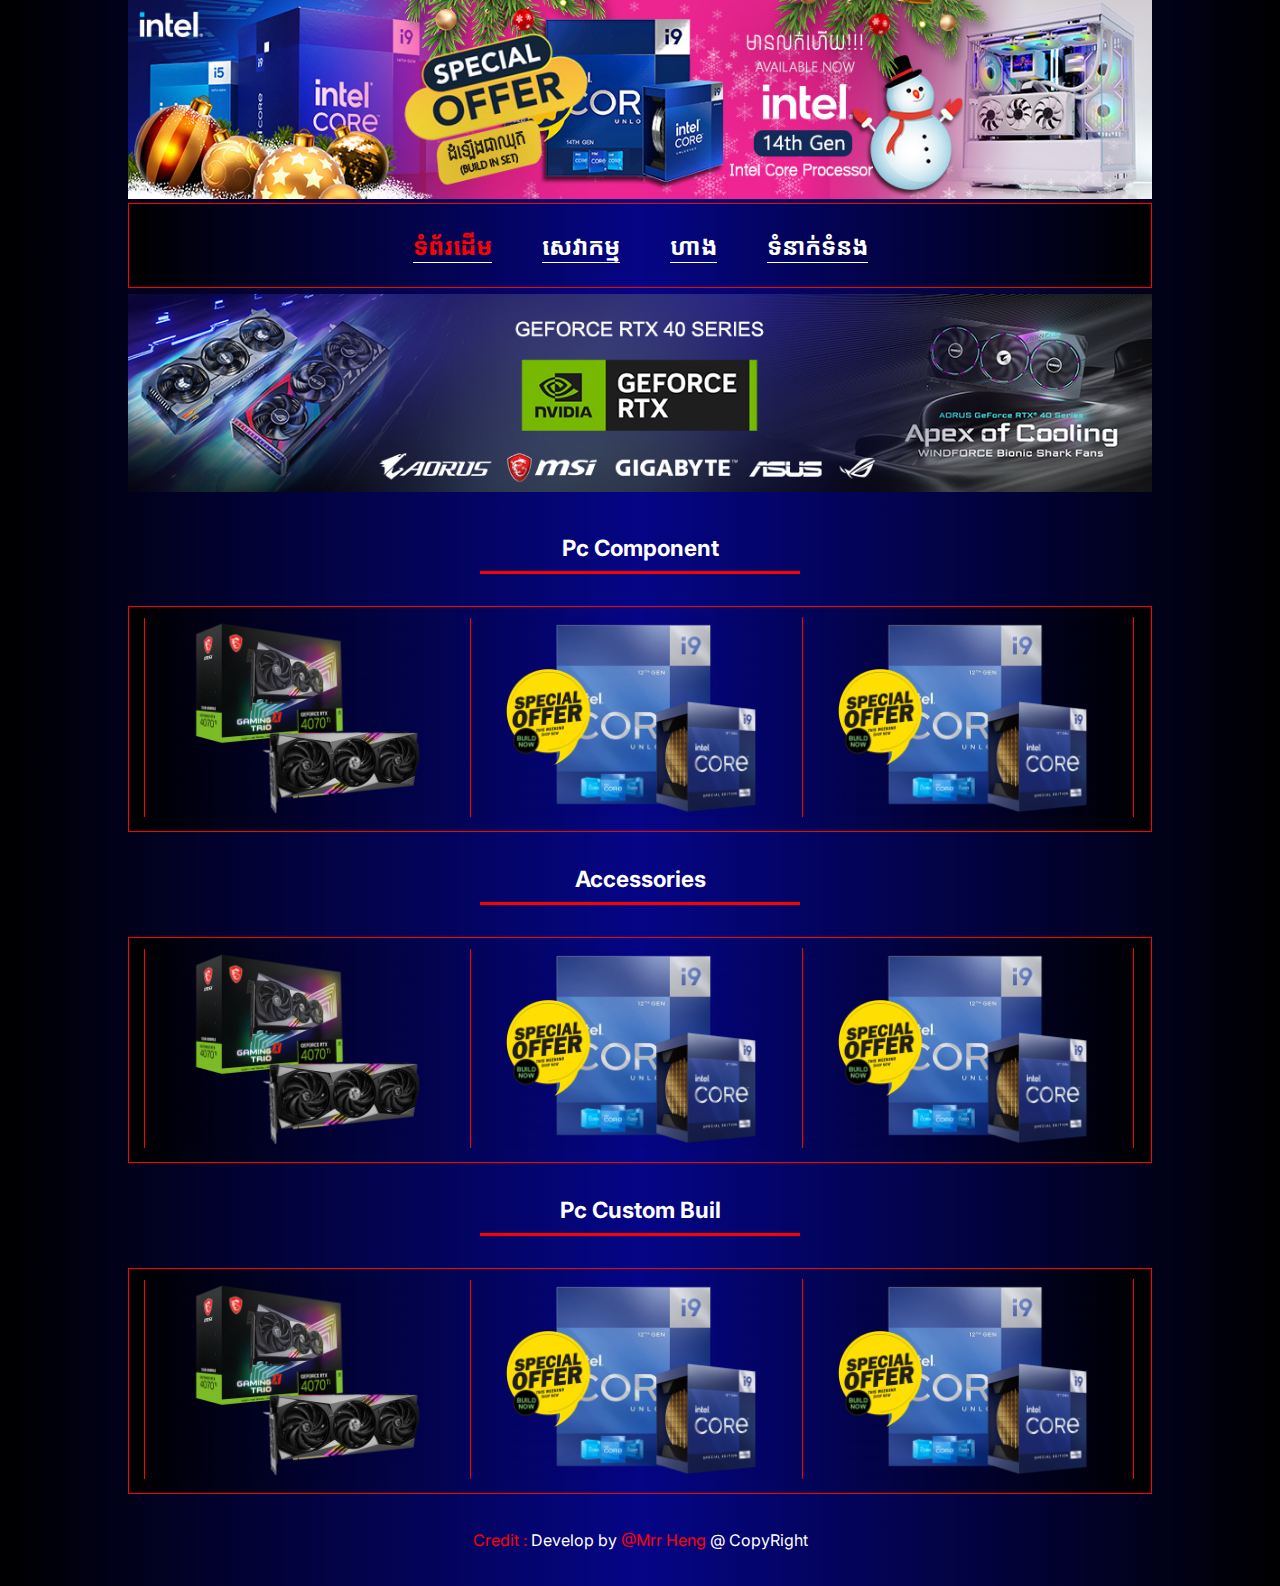
<file: index.html>
<!DOCTYPE html>
<html lang="en">
<head>
    <meta charset="UTF-8">
    <meta name="viewport" content="width=device-width, initial-scale=1.0">
    <link rel="stylesheet" href="https://cdnjs.cloudflare.com/ajax/libs/font-awesome/6.4.2/css/all.min.css" integrity="sha512-z3gLpd7yknf1YoNbCzqRKc4qyor8gaKU1qmn+CShxbuBusANI9QpRohGBreCFkKxLhei6S9CQXFEbbKuqLg0DA==" crossorigin="anonymous" referrerpolicy="no-referrer" />
    <link href="https://fonts.googleapis.com/css2?family=Inter:wght@400;500;600;700;900&amp;display=swap" rel="stylesheet">
    <link rel="preconnect" href="https://fonts.googleapis.com">
    <link rel="preconnect" href="https://fonts.gstatic.com" crossorigin>
    <link href="https://fonts.googleapis.com/css2?family=Noto+Sans+Khmer&display=swap" rel="stylesheet">
    <link rel="stylesheet" href="style.css">
    <title>Home Pages</title>
</head>
<body>
    <!--Banner-->
    <div class="flex-banner">
        <img src="img/service-pages.jpg" alt="">
    </div>
    <!--Menu-->
    <div class="flex-navbar">
      <div class="flex-menu">
          <li><a href="index.html"><b><font color="red">ទំព័រដើម</font></b></a></li>
          <li><a href="service.html"><b>សេវាកម្ម</b></a></li>
          <li><a href="about.html"><b>ហាង</b></a></li>
          <li><a href="contact.html"><b>ទំនាក់ទំនង</b></a></li>
      </div>
    </div>
    <div class="flex-container">
      <div class="flex-banner-scroll">
        <img src="img/GPU-RTX-4000-SERIES-2023-V1.jpg" alt="">
        <img src="img/service-pages.jpg" alt="">
        <img src="img/service-pages.jpg" alt="">
        <img src="img/about-pages.png" alt="">
      </div>
    </div>
    <!--Pc Component-->
    <div class="flex-catagory">
        <div class="flex-line">
            <center><h3>Pc Component</h3></center>
        </div>
    </div>
    <div class="flex-container">
        <div class="flex-scroll">
                <img src="img/vga/4070TI GAMING X TRIO (2)-272x204.png" id="first-scroll">
                <img src="img/cpu/CPU INTEL 12TH GEN CAC NEW 2023-272x204.png" alt="Forest">
                <img src="img/cpu/CPU INTEL 12TH GEN CAC NEW 2023-272x204.png" alt="Northern Lights">
                <img src="img/psu/psu-01.png" alt="Mountains">
                <img src="img/psu/psu-02.png" alt="Mountains">
                <img src="img/psu/psu-03.png" alt="Mountains">
                <img src="img/psu/psu-04.png" alt="Mountains">
                <img src="img/psu/psu-05.png" alt="Mountains">
                <img src="img/psu/psu-06.png" alt="Mountains">
                <img src="img/psu/psu-07.png" alt="Mountains">
                <img src="img/psu/psu-01.png" alt="Mountains">
                <img src="img/mb/mb-01.png" alt="">
                <img src="img/mb/mb-02.png" alt="">
                <img src="img/mb/mb-03.png" alt="">
                <img src="img/mb/mb-04.png" alt="">
        </div>
    </div>
    <!--Pc Accessories-->
    <div class="flex-catagory">
      <div class="flex-line">
          <center><h3>Accessories</h3></center>
      </div>
  </div>
  <div class="flex-container">
      <div class="flex-scroll">
              <img src="img/vga/4070TI GAMING X TRIO (2)-272x204.png" id="first-scroll">
              <img src="img/cpu/CPU INTEL 12TH GEN CAC NEW 2023-272x204.png">
              <img src="img/cpu/CPU INTEL 12TH GEN CAC NEW 2023-272x204.png">
              <img src="img/psu/psu-01.png">
              <img src="img/psu/psu-02.png">
              <img src="img/psu/psu-03.png">
              <img src="img/psu/psu-04.png">
              <img src="img/psu/psu-05.png">
              <img src="img/psu/psu-06.png">
              <img src="img/psu/psu-07.png">
              <img src="img/psu/psu-01.png">
              <img src="img/mb/mb-01.png">
              <img src="img/mb/mb-02.png">
              <img src="img/mb/mb-03.png">
              <img src="img/mb/mb-04.png">
      </div>
  </div>
  <!--Pc Custom Buil-->
  <div class="flex-catagory">
    <div class="flex-line">
        <center><h3>Pc Custom Buil</h3></center>
    </div>
  </div>
  <div class="flex-container">
    <div class="flex-scroll">
            <img src="img/vga/4070TI GAMING X TRIO (2)-272x204.png" id="first-scroll">
            <img src="img/cpu/CPU INTEL 12TH GEN CAC NEW 2023-272x204.png" alt="Forest">
            <img src="img/cpu/CPU INTEL 12TH GEN CAC NEW 2023-272x204.png" alt="Northern Lights">
            <img src="img/psu/psu-01.png" alt="Mountains">
            <img src="img/psu/psu-02.png" alt="Mountains">
            <img src="img/psu/psu-03.png" alt="Mountains">
            <img src="img/psu/psu-04.png" alt="Mountains">
            <img src="img/psu/psu-05.png" alt="Mountains">
            <img src="img/psu/psu-06.png" alt="Mountains">
            <img src="img/psu/psu-07.png" alt="Mountains">
            <img src="img/psu/psu-01.png" alt="Mountains">
            <img src="img/mb/mb-01.png" alt="">
            <img src="img/mb/mb-02.png" alt="">
            <img src="img/mb/mb-03.png" alt="">
            <img src="img/mb/mb-04.png" alt="">
    </div>
  </div>
  <style>
    .flex-line{
      width: 25%;
      font-size: larger;
    }
    @media screen and (max-width:600px) {
      .flex-line{
        width: 50%;
        font-size: small;
      }
    }
  </style>
  <!--Footer-->
  <footer>
    <center>
        <font color="#fff">
            <p><font color="red">Credit : </font>Develop by <font color="red">@Mrr Heng</font> @ CopyRight</p>
        </font>
    </center>
  </footer>
</body>
</html>
</file>
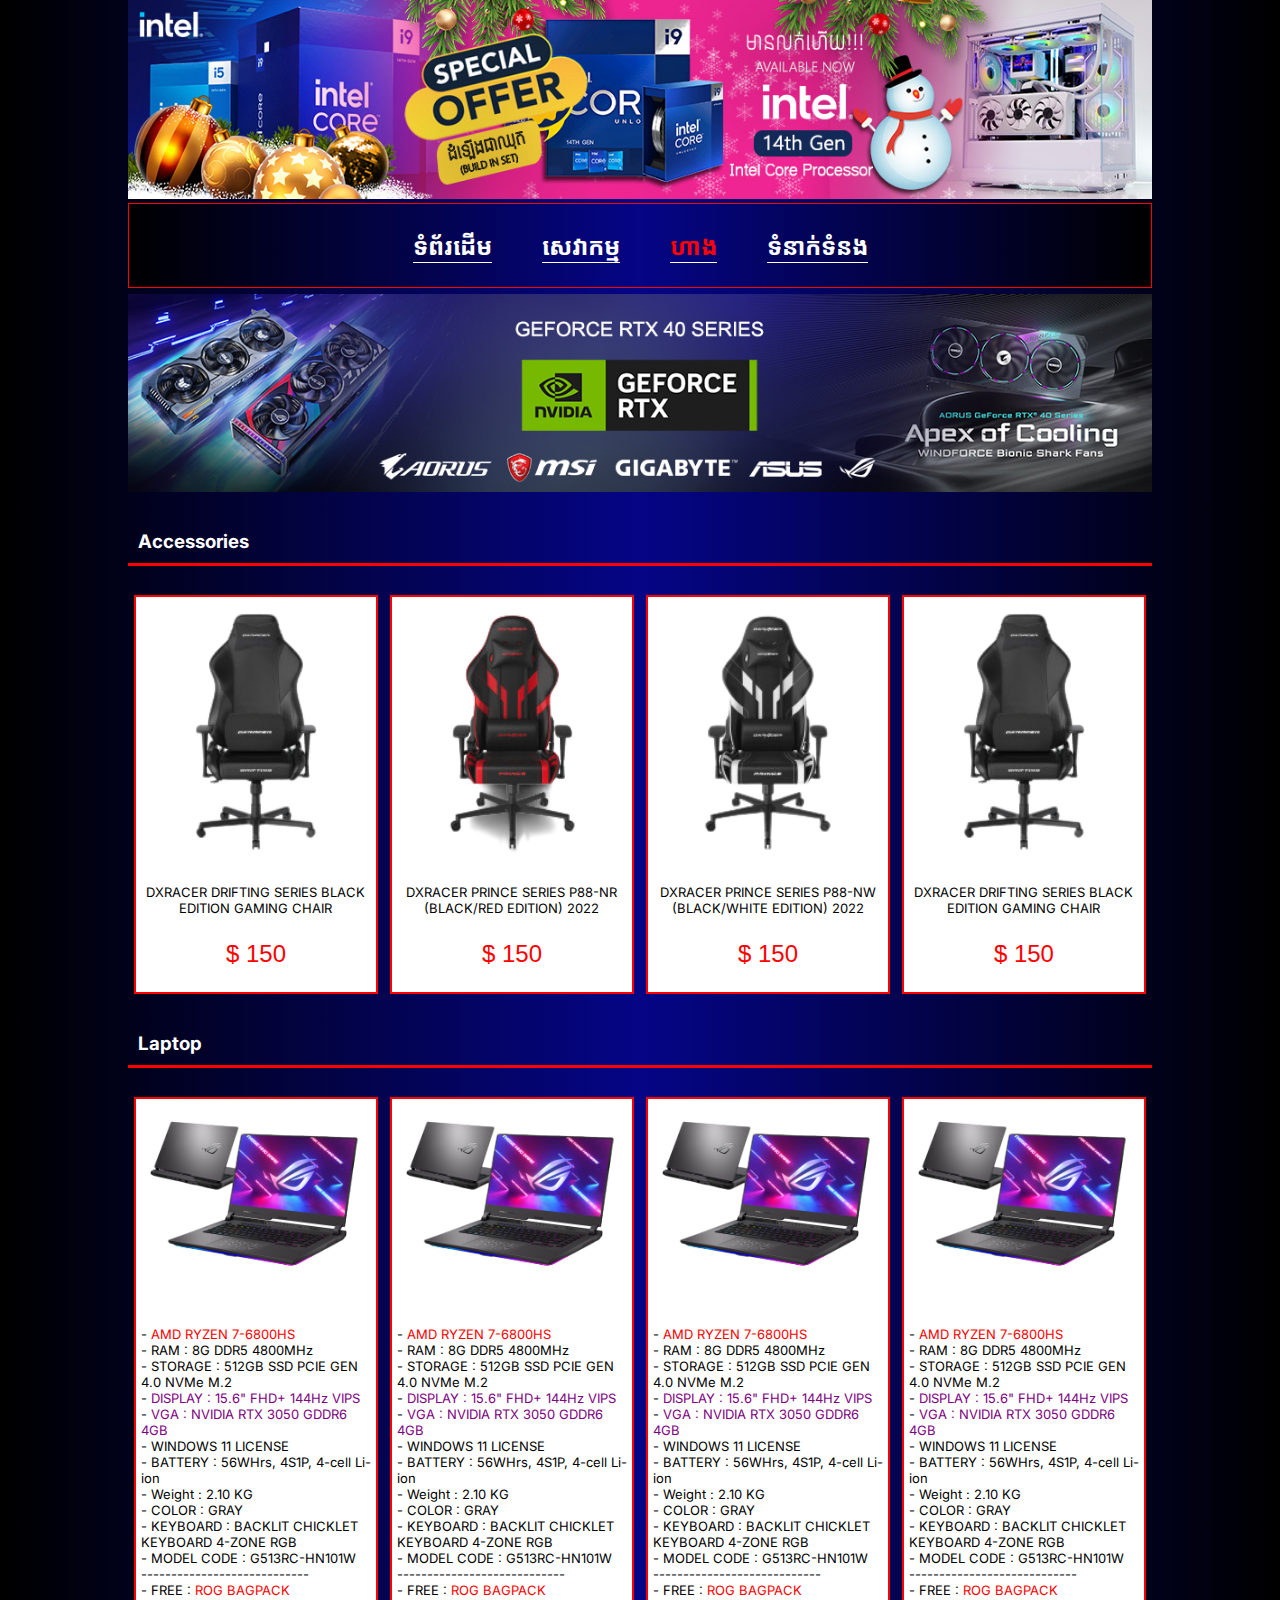
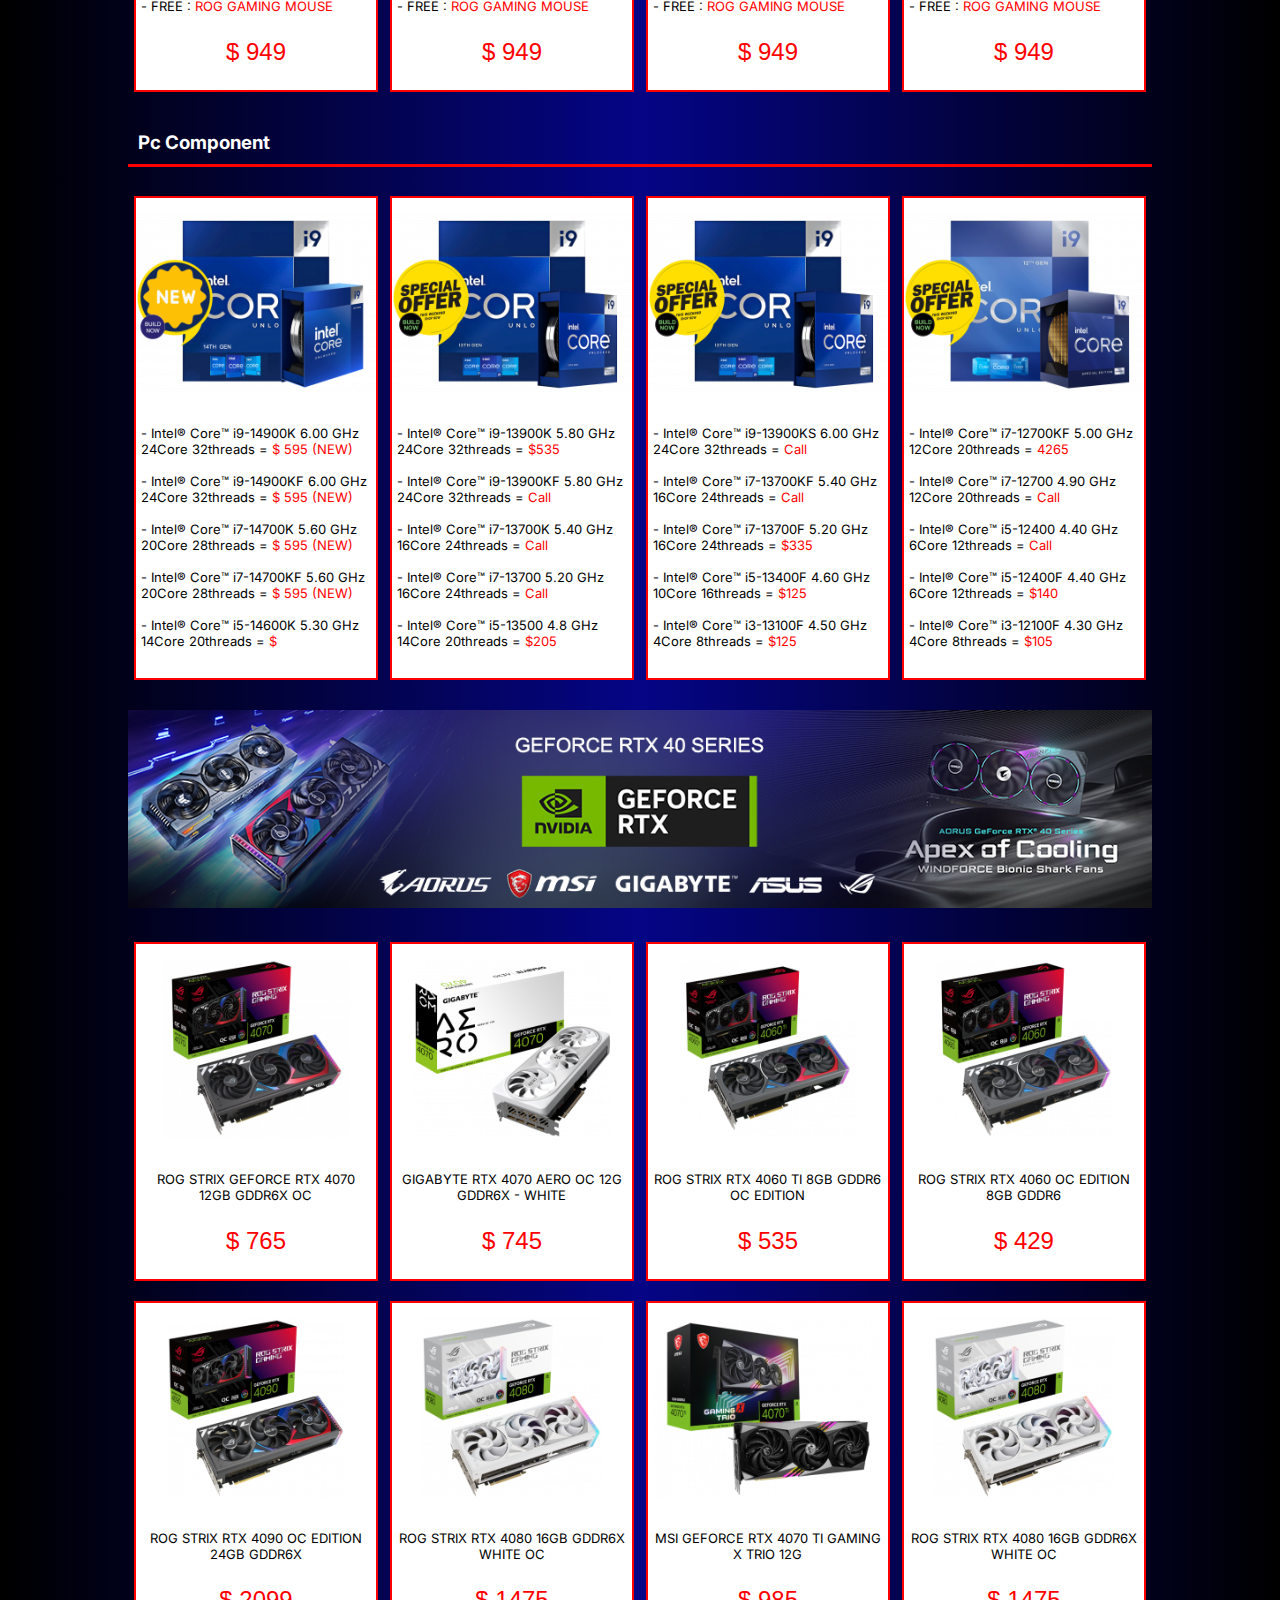
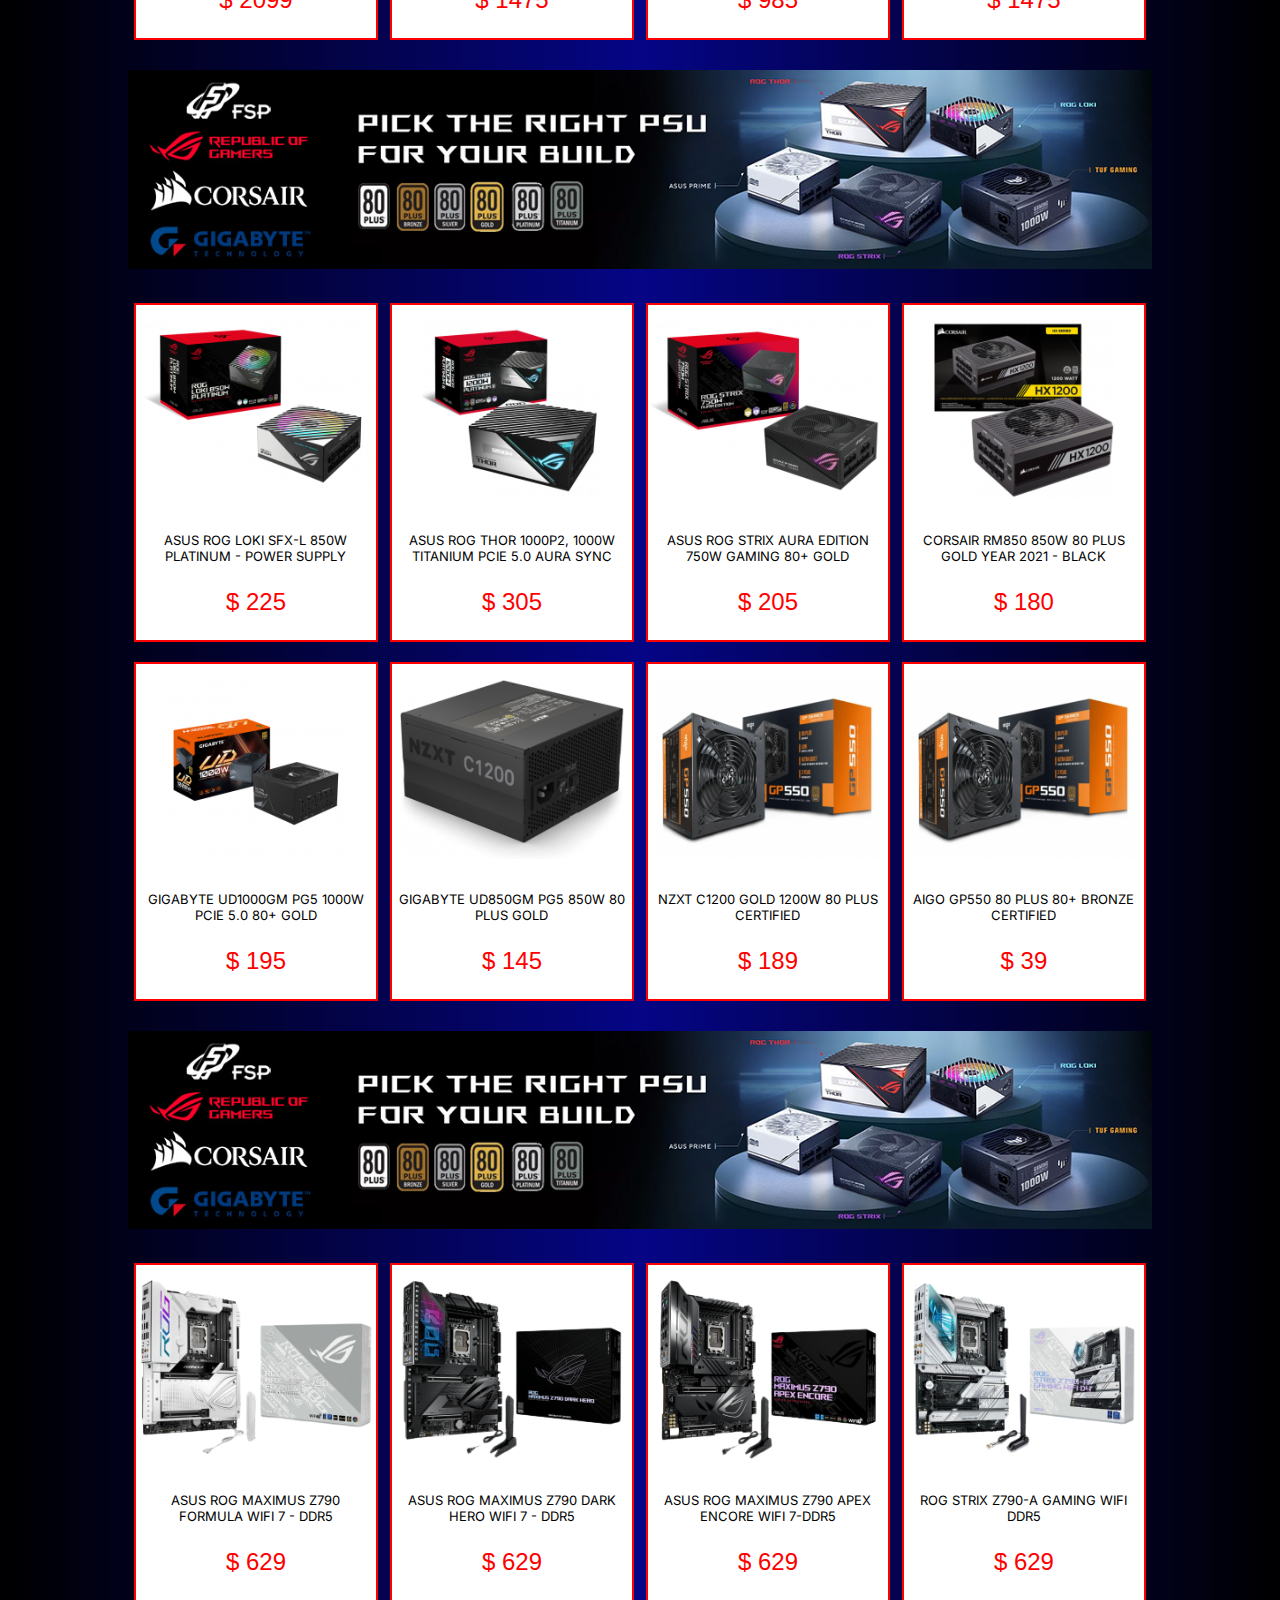
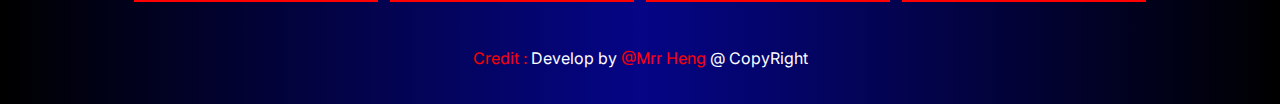
<file: about.html>
<!DOCTYPE html>
<html lang="en">
<head>
    <meta charset="UTF-8">
    <meta name="viewport" content="width=device-width, initial-scale=1.0">
    <link rel="stylesheet" href="https://cdnjs.cloudflare.com/ajax/libs/font-awesome/6.4.2/css/all.min.css" integrity="sha512-z3gLpd7yknf1YoNbCzqRKc4qyor8gaKU1qmn+CShxbuBusANI9QpRohGBreCFkKxLhei6S9CQXFEbbKuqLg0DA==" crossorigin="anonymous" referrerpolicy="no-referrer" />
    <link href="https://fonts.googleapis.com/css2?family=Inter:wght@400;500;600;700;900&amp;display=swap" rel="stylesheet">
    <link rel="preconnect" href="https://fonts.googleapis.com">
    <link rel="preconnect" href="https://fonts.gstatic.com" crossorigin>
    <link href="https://fonts.googleapis.com/css2?family=Noto+Sans+Khmer&display=swap" rel="stylesheet">
    <link rel="stylesheet" href="style.css">
    <title>ហាងលក់កុំព្យូទ័រ​ ទេវតា</title>
</head>
<body>
    <!--Banner-->
    <div class="flex-banner">
        <img src="img/service-pages.jpg" alt="">
    </div>
    <!--Menu-->
    <div class="flex-navbar">
      <div class="flex-menu">
          <li><a href="index.html"><b>ទំព័រដើម</b></a></li>
          <li><a href="service.html"><b>សេវាកម្ម</b></a></li>
          <li><a href="about.html"><b><font color="red">ហាង</font></b></a></li>
          <li><a href="contact.html"><b>ទំនាក់ទំនង</b></a></li>
      </div>
    </div>
    <!--Banner Scroll-->
    <div class="flex-container">
      <div class="flex-banner-scroll">
        <img src="img/GPU-RTX-4000-SERIES-2023-V1.jpg" alt="">
        <img src="img/service-pages.jpg" alt="">
        <img src="img/service-pages.jpg" alt="">
        <img src="img/about-pages.png" alt="">
      </div>
  </div>
    <!--Catagory-->
    <div class="flex-catagory">
        <div class="flex-line">
            <h3>Accessories</h3>
        </div>
    </div>
    <!--Container-->
    <div class="flex-container">
        <div class="responsive">
            <div class="gallery">
                <img src="img/chair/DXRACER_DRIFTING_SERIES_BLACK_EDITION_CAC_NEW-200x200.png" alt="Cinque Terre" width="600" height="400">
              </a>
              <div class="content-dis">
                <center>
                  <p>
                    DXRACER DRIFTING SERIES BLACK EDITION GAMING CHAIR
                  </p>
                </center>
              </div>
                <div class="price"><p>$ 150</p></div>
            </div>
          </div>
          <div class="responsive">
            <div class="gallery">
                <img src="img/chair/dxracer-red.png" alt="Forest" width="600" height="400">
              </a>
              <div class="content-dis">
                <center>
                  <p>
                    DXRACER PRINCE SERIES P88-NR (BLACK/RED EDITION) 2022
                  </p>
                </center>
              </div>
              <div class="price"><p>$ 150</p></div>
            </div>
          </div>
          
          <div class="responsive">
            <div class="gallery">
                <img src="img/chair/dxracer-white.png" alt="Northern Lights" width="600" height="400">
              </a>
              <div class="content-dis">
                <center>
                  <p>
                    DXRACER PRINCE SERIES P88-NW (BLACK/WHITE EDITION) 2022
                  </p>
                </center>
              </div>
              <div class="price"><p>$ 150</p></div>
            </div>
          </div>
          
          <div class="responsive">
            <div class="gallery">
                <img src="img/chair/DXRACER_DRIFTING_SERIES_BLACK_EDITION_CAC_NEW-200x200.png" alt="Mountains" width="600" height="400">
              </a>
              <div class="content-dis">
                <center>
                  <p>
                    DXRACER DRIFTING SERIES BLACK EDITION GAMING CHAIR
                  </p>
                </center>
              </div>
              <div class="price"><p>$ 150</p></div>
            </div>
        </div>
    </div>
    <!--Laptop-->
    <div class="flex-catagory">
        <div class="flex-line">
            <h3>Laptop</h3>
        </div>
    </div>
    <div class="flex-container">
        <div class="responsive">
            <div class="gallery">
                <img src="img/laptop-web-272x204.png" alt="Mountains" width="600" height="400">
              </a>
              <div class="content-dis">
                <p>
                    - <font color="red">AMD RYZEN 7-6800HS</font> <br>
                    - RAM : 8G DDR5 4800MHz <br>
                    - STORAGE : 512GB SSD PCIE GEN 4.0 NVMe M.2 <br>
                    - <font color="purple">DISPLAY : 15.6" FHD+ 144Hz VIPS</font> <br>
                    - <font color="purple">VGA : NVIDIA RTX 3050 GDDR6 4GB</font> <br>
                    - WINDOWS 11 LICENSE <br>
                    - BATTERY : 56WHrs, 4S1P, 4-cell Li-ion <br>
                    - Weight : 2.10 KG <br>
                    - COLOR : GRAY <br>
                    - KEYBOARD : BACKLIT CHICKLET KEYBOARD 4-ZONE RGB <br>
                    - MODEL CODE : G513RC-HN101W <br>
                    ---------------------------- <br>
                    - FREE : <font color="red">ROG BAGPACK</font> <br>
                    - FREE : <font color="red">ROG GAMING MOUSE</font> <br>
                </p>
            </div>
            <div class="price"><p>$ 949</p></div>
            </div>
        </div>
        <div class="responsive">
            <div class="gallery">
                <img src="img/laptop-web-272x204.png" alt="Mountains" width="600" height="400">
              </a>
              <div class="content-dis">
                <p>
                    - <font color="red">AMD RYZEN 7-6800HS</font> <br>
                    - RAM : 8G DDR5 4800MHz <br>
                    - STORAGE : 512GB SSD PCIE GEN 4.0 NVMe M.2 <br>
                    - <font color="purple">DISPLAY : 15.6" FHD+ 144Hz VIPS</font> <br>
                    - <font color="purple">VGA : NVIDIA RTX 3050 GDDR6 4GB</font> <br>
                    - WINDOWS 11 LICENSE <br>
                    - BATTERY : 56WHrs, 4S1P, 4-cell Li-ion <br>
                    - Weight : 2.10 KG <br>
                    - COLOR : GRAY <br>
                    - KEYBOARD : BACKLIT CHICKLET KEYBOARD 4-ZONE RGB <br>
                    - MODEL CODE : G513RC-HN101W <br>
                    ---------------------------- <br>
                    - FREE : <font color="red">ROG BAGPACK</font> <br>
                    - FREE : <font color="red">ROG GAMING MOUSE</font> <br>
                </p>
            </div>
            <div class="price"><p>$ 949</p></div>
            </div>
        </div><div class="responsive">
            <div class="gallery">
                <img src="img/laptop-web-272x204.png" alt="Mountains" width="600" height="400">
              </a>
              <div class="content-dis">
                <p>
                    - <font color="red">AMD RYZEN 7-6800HS</font> <br>
                    - RAM : 8G DDR5 4800MHz <br>
                    - STORAGE : 512GB SSD PCIE GEN 4.0 NVMe M.2 <br>
                    - <font color="purple">DISPLAY : 15.6" FHD+ 144Hz VIPS</font> <br>
                    - <font color="purple">VGA : NVIDIA RTX 3050 GDDR6 4GB</font> <br>
                    - WINDOWS 11 LICENSE <br>
                    - BATTERY : 56WHrs, 4S1P, 4-cell Li-ion <br>
                    - Weight : 2.10 KG <br>
                    - COLOR : GRAY <br>
                    - KEYBOARD : BACKLIT CHICKLET KEYBOARD 4-ZONE RGB <br>
                    - MODEL CODE : G513RC-HN101W <br>
                    ---------------------------- <br>
                    - FREE : <font color="red">ROG BAGPACK</font> <br>
                    - FREE : <font color="red">ROG GAMING MOUSE</font> <br>
                </p>
            </div>
            <div class="price"><p>$ 949</p></div>
            </div>
        </div><div class="responsive">
            <div class="gallery">
                <img src="img/laptop-web-272x204.png" alt="Mountains" width="600" height="400">
              </a>
              <div class="content-dis">
                <p>
                    - <font color="red">AMD RYZEN 7-6800HS</font> <br>
                    - RAM : 8G DDR5 4800MHz <br>
                    - STORAGE : 512GB SSD PCIE GEN 4.0 NVMe M.2 <br>
                    - <font color="purple">DISPLAY : 15.6" FHD+ 144Hz VIPS</font> <br>
                    - <font color="purple">VGA : NVIDIA RTX 3050 GDDR6 4GB</font> <br>
                    - WINDOWS 11 LICENSE <br>
                    - BATTERY : 56WHrs, 4S1P, 4-cell Li-ion <br>
                    - Weight : 2.10 KG <br>
                    - COLOR : GRAY <br>
                    - KEYBOARD : BACKLIT CHICKLET KEYBOARD 4-ZONE RGB <br>
                    - MODEL CODE : G513RC-HN101W <br>
                    ---------------------------- <br>
                    - FREE : <font color="red">ROG BAGPACK</font> <br>
                    - FREE : <font color="red">ROG GAMING MOUSE</font> <br>
                </p>
            </div>
            <div class="price"><p>$ 949</p></div>
            </div>
        </div>
    </div>
    <!--Pc Component-->
    <div class="flex-catagory">
        <div class="flex-line">
            <h3>Pc Component</h3>
        </div>
    </div>
    <div class="flex-container">
        <div class="responsive">
            <div class="gallery">
                <img src="img/cpu/CPU-INTEL-14TH-GEN-2024-CAC-272x204.png" alt="Mountains" width="600" height="400">
              </a>
              <div class="content-dis">
                <p>
                    - Intel® Core™ i9-14900K 6.00 GHz 24Core 32threads = <font color="red">$ 595 (NEW)</font> <br><br>
                    - Intel® Core™ i9-14900KF 6.00 GHz 24Core 32threads = <font color="red">$ 595 (NEW)</font> <br><br>
                    - Intel® Core™ i7-14700K 5.60 GHz 20Core 28threads = <font color="red">$ 595 (NEW)</font> <br><br>
                    - Intel® Core™ i7-14700KF 5.60 GHz 20Core 28threads =  <font color="red">$ 595 (NEW)</font> <br><br>
                    - Intel® Core™ i5-14600K 5.30 GHz 14Core 20threads = <font color="red">$</font> <br><br>
                </p>
            </div>
            </div>
        </div>
        <div class="responsive">
            <div class="gallery">
                <img src="img/cpu/CPU INTEL 13TH GEN CAC NEW 2023-272x204.png" alt="Mountains" width="600" height="400">
              </a>
              <div class="content-dis">
                <p>
                    - Intel® Core™ i9-13900K 5.80 GHz 24Core 32threads = <font color="red">$535</font><br><br>
                    - Intel® Core™ i9-13900KF 5.80 GHz 24Core 32threads = <font color="red">Call</font><br><br>
                    - Intel® Core™ i7-13700K 5.40 GHz 16Core 24threads = <font color="red">Call</font><br><br>
                    - Intel® Core™ i7-13700 5.20 GHz 16Core 24threads  = <font color="red">Call</font><br><br>
                    - Intel® Core™ i5-13500 4.8 GHz 14Core 20threads = <font color="red">$205</font><br><br>
                </p>
            </div>
            </div>
        </div><div class="responsive">
            <div class="gallery">
                <img src="img/cpu/CPU INTEL 13TH GEN CAC NEW 2023-272x204.png" alt="Mountains" width="600" height="400">
              </a>
              <div class="content-dis">
                <p>
                    - Intel® Core™ i9-13900KS 6.00 GHz 24Core 32threads = <font color="red">Call</font><br><br>
                    - Intel® Core™ i7-13700KF 5.40 GHz 16Core 24threads = <font color="red">Call</font><br><br> 
                    - Intel® Core™ i7-13700F 5.20 GHz 16Core 24threads = <font color="red">$335</font><br><br>
                    - Intel® Core™ i5-13400F 4.60 GHz 10Core 16threads = <font color="red">$125</font><br><br>
                    - Intel® Core™ i3-13100F 4.50 GHz 4Core 8threads = <font color="red">$125</font><br><br>
                </p>
            </div>
            </div>
        </div><div class="responsive">
            <div class="gallery">
                <img src="img/cpu/CPU INTEL 12TH GEN CAC NEW 2023-272x204.png" alt="Mountains" width="600" height="400">
              </a>
              <div class="content-dis">
                <p>
                    - Intel® Core™ i7-12700KF 5.00 GHz 12Core 20threads = <font color="red">4265</font><br><br>
                    - Intel® Core™ i7-12700 4.90 GHz 12Core 20threads = <font color="red">Call</font><br><br>
                    - Intel® Core™ i5-12400 4.40 GHz 6Core 12threads = <font color="red">Call</font><br><br>
                    - Intel® Core™ i5-12400F 4.40 GHz 6Core 12threads = <font color="red">$140</font><br><br>
                    - Intel® Core™ i3-12100F 4.30 GHz 4Core 8threads = <font color="red">$105</font><br><br>
                </p>
            </div>
            </div>
        </div>
    </div>
    <!--VGA Banner-->
    <br>
    <div class="flex-banner">
        <img src="img/GPU-RTX-4000-SERIES-2023-V1.jpg" alt="">
    </div>
    <!--VGA Container-->
    <br>
    <div class="flex-container">
        <div class="responsive">
            <div class="gallery">
                <img src="img/vga/strix rtx 4070 oc-272x204.png" alt="Mountains" width="600" height="400">
              </a>
              <div class="content-dis">
                <center>
                  <p>
                    ROG STRIX GEFORCE RTX 4070 12GB GDDR6X OC
                  </p>
                </center>
            </div>
            <div class="price"><p>$ 765</p></div>
            </div>
        </div>
        <div class="responsive">
            <div class="gallery">
                <img src="img/vga/GeForce RTX 4070 AERO OC 12G-272x204.png" alt="Mountains" width="600" height="400">
              </a>
              <div class="content-dis">
                <center>
                  <p>
                    GIGABYTE RTX 4070 AERO OC 12G GDDR6X - WHITE
                  </p>
                </center>
            </div>
            <div class="price"><p>$ 745</p></div>
            </div>
        </div>
        <div class="responsive">
            <div class="gallery">
                <img src="img/vga/h732 (25)-272x204.png" alt="Mountains" width="600" height="400">
              </a>
              <div class="content-dis">
                <center>
                  <p>
                    ROG STRIX RTX 4060 TI 8GB GDDR6 OC EDITION
                  </p>
                </center>
            </div>
            <div class="price"><p>$ 535</p></div>
            </div>
        </div>
        <div class="responsive">
            <div class="gallery">
                <img src="img/vga/h732 (9)-272x204.png" alt="Mountains" width="600" height="400">
              </a>
              <div class="content-dis">
                <center>
                  <p>
                    ROG STRIX RTX 4060 OC EDITION 8GB GDDR6
                  </p>
                </center>
            </div>
            <div class="price"><p>$ 429</p></div>
            </div>
        </div>
        <div class="responsive">
            <div class="gallery">
                <img src="img/vga/ASUS ROG STRIX RTX 4090 OC EDITION 24GB GDDR6X CAC-272x204.png" alt="Mountains" width="600" height="400">
              </a>
              <div class="content-dis">
                <center>
                  <p>
                    ROG STRIX RTX 4090 OC EDITION 24GB GDDR6X
                  </p>
                </center>
            </div>
            <div class="price"><p>$ 2099</p></div>
            </div>
        </div>
        <div class="responsive">
            <div class="gallery">
                <img src="img/vga/ROG STRIX RTX 4080 16GB GDDR6X WHITE OC EDITION CAC-272x204.png" alt="Mountains" width="600" height="400">
              </a>
              <div class="content-dis">
                <center>
                  <p>
                    ROG STRIX RTX 4080 16GB GDDR6X WHITE OC
                  </p>
                </center>
            </div>
            <div class="price"><p>$ 1475</p></div>
            </div>
        </div>
        <div class="responsive">
            <div class="gallery">
                <img src="img/vga/4070TI GAMING X TRIO (2)-272x204.png" alt="Mountains" width="600" height="400">
              </a>
              <div class="content-dis">
                <center>
                  <p>
                    MSI GEFORCE RTX 4070 TI GAMING X TRIO 12G
                  </p>
                </center>
            </div>
            <div class="price"><p>$ 985</p></div>
            </div>
        </div>
        <div class="responsive">
            <div class="gallery">
                <img src="img/vga/ROG STRIX RTX 4080 16GB GDDR6X WHITE OC EDITION CAC-272x204.png" alt="Mountains" width="600" height="400">
              </a>
              <div class="content-dis">
                <center>
                  <p>
                    ROG STRIX RTX 4080 16GB GDDR6X WHITE OC
                  </p>
                </center>
            </div>
            <div class="price"><p>$ 1475</p></div>
            </div>
        </div>
    </div>
    <!--PowerSupply Banner-->
    <br>
    <div class="flex-banner">
        <img src="img/psu/PSU-2024-CAC.jpg" alt="">
    </div>
    <br>
    <!--Power Supply-->
    <div class="flex-container">
        <div class="responsive">
            <div class="gallery">
                <img src="img/psu/psu-01.png" alt="Cinque Terre" width="600" height="400">
              </a>
              <div class="content-dis">
                <center>
                  <p>
                    ASUS ROG LOKI SFX-L 850W PLATINUM - POWER SUPPLY
                  </p>
                </center>
              </div>
                <div class="price"><p>$ 225</p></div>
            </div>
          </div>
          <div class="responsive">
            <div class="gallery">
                <img src="img/psu/psu-02.png" alt="Forest" width="600" height="400">
              </a>
              <div class="content-dis">
                <center>
                  <p>
                    ASUS ROG THOR 1000P2, 1000W TITANIUM PCIE 5.0 AURA SYNC
                  </p>
                </center>
              </div>
              <div class="price"><p>$ 305</p></div>
            </div>
          </div>
          <div class="responsive">
            <div class="gallery">
                <img src="img/psu/psu-03.png" alt="Northern Lights" width="600" height="400">
              </a>
              <div class="content-dis">
                <center>
                  <p>
                    ASUS ROG STRIX AURA EDITION 750W GAMING 80+ GOLD
                  </p>
                </center>
              </div>
              <div class="price"><p>$ 205</p></div>
            </div>
          </div>
        <div class="responsive">
            <div class="gallery">
                <img src="img/psu/psu-04.png" alt="Mountains" width="600" height="400">
              </a>
              <div class="content-dis">
                <center>
                  <p>
                    CORSAIR RM850 850W 80 PLUS GOLD YEAR 2021 - BLACK
                  </p>
                </center>
              </div>
              <div class="price"><p>$ 180</p></div>
            </div>
        </div>
        <div class="responsive">
            <div class="gallery">
                <img src="img/psu/psu-05.png" alt="Mountains" width="600" height="400">
              </a>
              <div class="content-dis">
                <center>
                  <p>
                    GIGABYTE UD1000GM PG5 1000W PCIE 5.0 80+ GOLD
                  </p>
                </center>
              </div>
              <div class="price"><p>$ 195</p></div>
            </div>
        </div>
        <div class="responsive">
            <div class="gallery">
                <img src="img/psu/psu-07.png" alt="Mountains" width="600" height="400">
              </a>
              <div class="content-dis">
                <center>
                  <p>
                    GIGABYTE UD850GM PG5 850W 80 PLUS GOLD 
                  </p>
                </center>
              </div>
              <div class="price"><p>$ 145</p></div>
            </div>
        </div>
        <div class="responsive">
            <div class="gallery">
                <img src="img/psu/psu-08.png" alt="Mountains" width="600" height="400">
              </a>
              <div class="content-dis">
                <center>
                  <p>
                    NZXT C1200 GOLD 1200W 80 PLUS CERTIFIED 
                  </p>
                </center>
              </div>
              <div class="price"><p>$ 189</p></div>
            </div>
        </div>
        <div class="responsive">
            <div class="gallery">
                <img src="img/psu/psu-08.png" alt="Mountains" width="600" height="400">
              </a>
              <div class="content-dis">
                <center>
                  <p>
                    AIGO GP550 80 PLUS 80+ BRONZE CERTIFIED
                  </p>
                </center>
              </div>
              <div class="price"><p>$ 39</p></div>
            </div>
        </div>
    </div>
    <!--Motherboard Banner-->
    <br>
    <div class="flex-banner">
        <img src="img/psu/PSU-2024-CAC.jpg" alt="">
    </div>
    <br>
    <!--Mother Board-->
    <div class="flex-container">
        <div class="responsive">
            <div class="gallery">
                <img src="img/mb/mb-01.png" alt="Cinque Terre" width="600" height="400">
              </a>
              <div class="content-dis">
                <center>
                  <p>
                    ASUS ROG MAXIMUS Z790 FORMULA WIFI 7 - DDR5
                  </p>
                </center>
              </div>
              <div class="price"><p>$ 629</p></div>
            </div>
          </div>
          <div class="responsive">
            <div class="gallery">
                <img src="img/mb/mb-02.png" alt="Forest" width="600" height="400">
              </a>
              <div class="content-dis">
                <center>
                  <p>
                    ASUS ROG MAXIMUS Z790 DARK HERO WIFI 7 - DDR5
                  </p>
                </center>
              </div>
              <div class="price"><p>$ 629</p></div>
            </div>
          </div>
          
          <div class="responsive">
            <div class="gallery">
                <img src="img/mb/mb-03.png" alt="Northern Lights" width="600" height="400">
              </a>
              <div class="content-dis">
                <center>
                  <p>
                    ASUS ROG MAXIMUS Z790 APEX ENCORE WIFI 7-DDR5
                  </p>
                </center>
              </div>
              <div class="price"><p>$ 629</p></div>
            </div>
          </div>
          
          <div class="responsive">
            <div class="gallery">
                <img src="img/mb/mb-04.png" alt="Mountains" width="600" height="400">
              </a>
              <div class="content-dis">
                <center>
                  <p>
                    ROG STRIX Z790-A GAMING WIFI DDR5
                  </p>
                </center>
              </div>
              <div class="price"><p>$ 629</p></div>
            </div>
        </div>
    </div>
    <!--Footer-->
    <footer>
      <center>
          <font color="#fff">
              <p><font color="red">Credit : </font>Develop by <font color="red">@Mrr Heng</font> @ CopyRight</p>
          </font>
      </center>
  </footer>
</body>
</html>
</file>
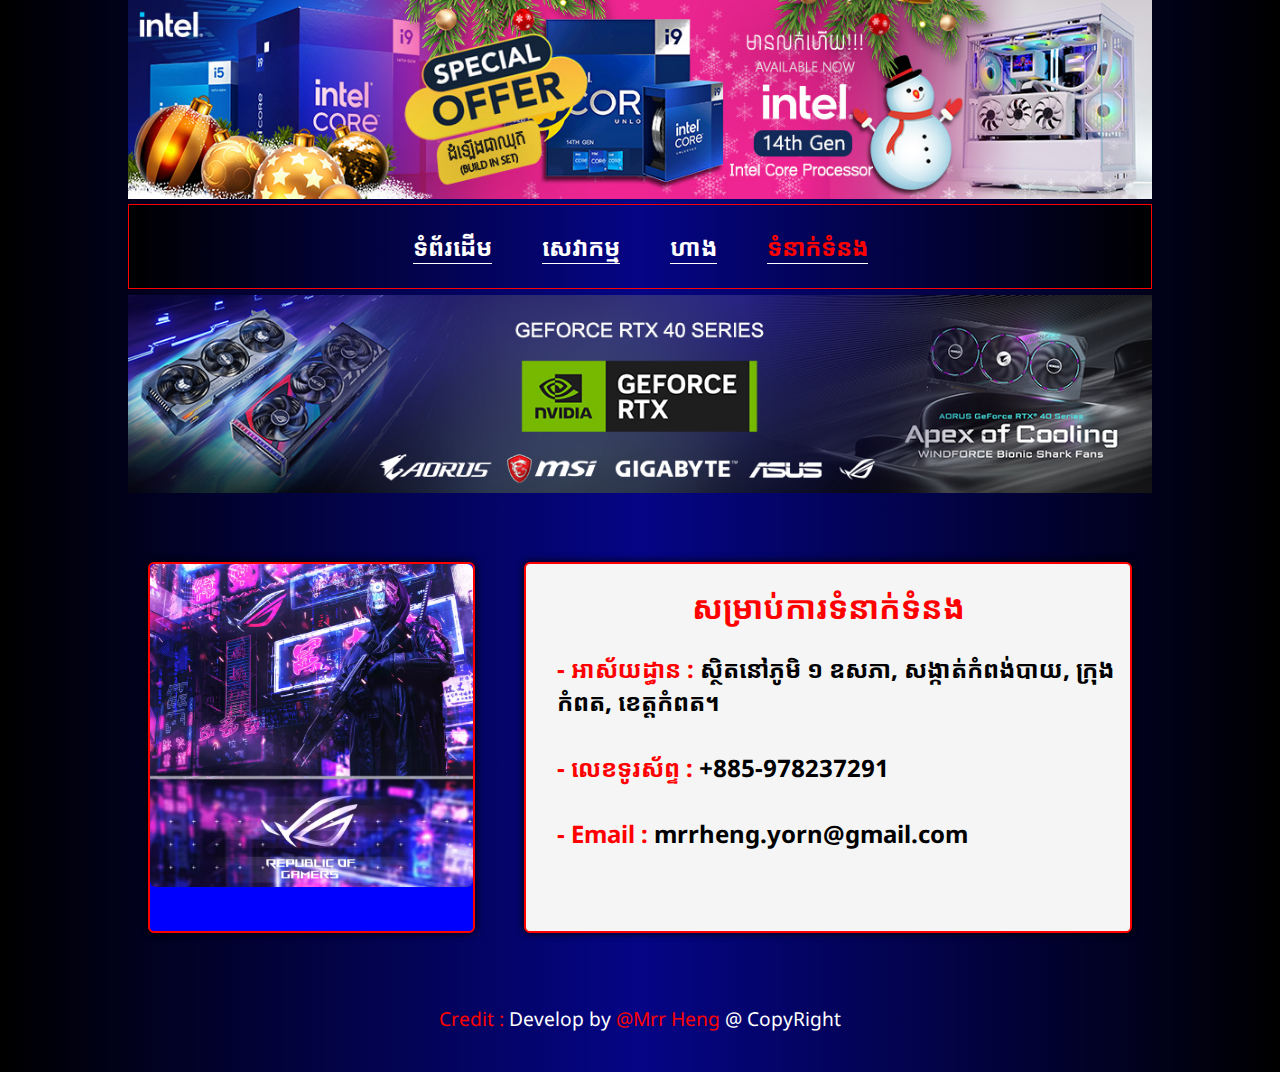
<file: contact.html>
<!DOCTYPE html>
<html lang="en">
<head>
    <meta charset="UTF-8">
    <meta name="viewport" content="width=device-width, initial-scale=1.0">
    <link rel="stylesheet" href="https://cdnjs.cloudflare.com/ajax/libs/font-awesome/6.4.2/css/all.min.css" integrity="sha512-z3gLpd7yknf1YoNbCzqRKc4qyor8gaKU1qmn+CShxbuBusANI9QpRohGBreCFkKxLhei6S9CQXFEbbKuqLg0DA==" crossorigin="anonymous" referrerpolicy="no-referrer" />
    <link href="https://fonts.googleapis.com/css2?family=Inter:wght@400;500;600;700;900&amp;display=swap" rel="stylesheet">
    <link rel="preconnect" href="https://fonts.googleapis.com">
    <link rel="preconnect" href="https://fonts.gstatic.com" crossorigin>
    <link href="https://fonts.googleapis.com/css2?family=Noto+Sans+Khmer&display=swap" rel="stylesheet">
    <link rel="stylesheet" href="style.css">
    <title>Contact Pages</title>
</head>
<body>
    <!--Banner-->
    <div class="flex-banner">
        <img src="img/service-pages.jpg" alt="">
    </div>
    <!--Menu-->
    <div class="flex-navbar">
      <div class="flex-menu">
          <li><a href="index.html"><b>ទំព័រដើម</b></a></li>
          <li><a href="service.html"><b>សេវាកម្ម</b></a></li>
          <li><a href="about.html"><b>ហាង</b></a></li>
          <li><a href="#"><b><font color="red">ទំនាក់ទំនង</font></b></a></li>
      </div>
    </div>
    <!--Banner Scroll-->
    <div class="flex-container">
        <div class="flex-banner-scroll">
          <img src="img/GPU-RTX-4000-SERIES-2023-V1.jpg" alt="">
          <img src="img/service-pages.jpg" alt="">
          <img src="img/service-pages.jpg" alt="">
          <img src="img/about-pages.png" alt="">
        </div>
    </div>
    <!--Container-->
    <div class="flex-container-contact">
        <div class="flex-contact-left">
            <img src="img/contact-pages/picture.webp" alt="" width="100%">
        </div>
        <div class="flex-contact-right">
            <h1>សម្រាប់ការទំនាក់ទំនង</h1>
            <p>
                <font color="red"><b>- អាស័យដ្ធាន​ : </b></font> <b>ស្ថិតនៅភូមិ ១ ឧសភា, សង្កាត់កំពង់បាយ, ក្រុងកំពត, ខេត្តកំពត។</b><br><br>
                <font color="red"><b>- លេខទូរស័ព្ទ : </b></font><b>+885-978237291</b><br><br>
                <font color="red"><b>- Email : </b></font><b>mrrheng.yorn@gmail.com</b>
            </p>
            <div class="flex-contact-right-icon">
                <a href=""><font color="#006AFF"><i class="fa-brands fa-square-facebook"></i></font></a>
                <a href="https://t.me/+COucieAYwCE1ZmY1" target="_blank"><font color="#0088cc"><i class="fa-brands fa-telegram"></i></font></a>
                <a href=""><font color="#006AFF"><i class="fa-brands fa-facebook-messenger"></i></font></a>
            </div>
        </div>
    </div>
    <footer>
        <center>
            <font color="#fff">
                <p><font color="red">Credit : </font>Develop by <font color="red">@Mrr Heng</font> @ CopyRight</p>
            </font>
        </center>
    </footer>
    <style>
        body{
            font-family: 'Noto Sans Khmer', sans-serif;
        }
        /* Contact Pages */
        .flex-container-contact{
            width: 80%;
            margin: auto;
            margin-top: 3%;
            display: flex;
            padding: 20px;
        }
        .flex-contact-left{
            width: 35%;
            background-color: blue;
            box-shadow: 0px 0px 8px 0px black;
            border: 2px solid red;
            border-radius: 6px;
        }
        .flex-contact-left img{
            border-radius: 6px;
        }
        .flex-contact-right{
            width: 65%;
            margin-left: 5%;
            background-color: whitesmoke;
            box-shadow: 0px 0px 8px 0px black;
            border: 2px solid red;
            border-radius: 6px;
        }
        .flex-contact-right p{
            text-align: start;
            margin-left: 5%;
            font-size: x-large;
            color: black;
        }
        .flex-contact-right h1{
            text-align: center;
            color: red;
        }
        .flex-contact-right-icon{
            text-align: center;
            margin-top: 8%;
            font-size: x-large;
        }
        .flex-contact-right-icon i{
            padding: 10px;
            cursor: pointer;
        }
        footer{
            width: 100%;
            margin-top: 1%;
            font-size: larger;
        }
        /* End Contact Pages*/
        @media screen and (max-width: 1024px) {
            .flex-container-contact{
                width: 100%;
                display: flex;
                flex-direction: row;
                flex-wrap: wrap;
                justify-content: center;
            }
            .flex-contact-left{
                width: 95%;
            }
            .flex-contact-right{
                width: 95%;
                margin-left: -0.03%;
                margin-top: 2%;
            }
            .flex-contact-right p{
                font-size: x-large;
            }
            .flex-contact-right-icon{
                text-align: center;
                margin-top: 5%;
                font-size: xx-large;
            }
            .flex-contact-right-icon i{
                padding: 30px;
            }
            footer{
                width: 95%;
                font-size: larger;
                padding: 30px;
                margin-top: -2%;
            }
        }
        @media screen and (max-width: 600px) {
            
            .flex-container-contact{
                width: 100%;
                display: flex;
                flex-direction: row;
                flex-wrap: wrap;
                justify-content: center;
            }
            .flex-contact-left{
                width: 95%;
            }
            .flex-contact-right{
                width: 95%;
                margin-left: -0.03%;
                margin-top: 2%;
            }
            .flex-contact-right p{
                font-size: large;
            }
            footer{
                width: 95%;
                font-size: small;
            }
        }
        @media screen and (max-width : 320px) {
            .flex-contact-right{
                width: 100%;
            }
            .flex-contact-left{
                width: 100%;
            }
            .flex-contact-right p{
                font-size: small;
            }
            .flex-contact-right h1{
                font-size: large;
            }   
            .flex-contact-right-icon i{
                font-size: large;
                padding: 10px;
            }
            footer{
                font-size: xx-small;
            }
        }
    </style>
</body>
</html>
</file>
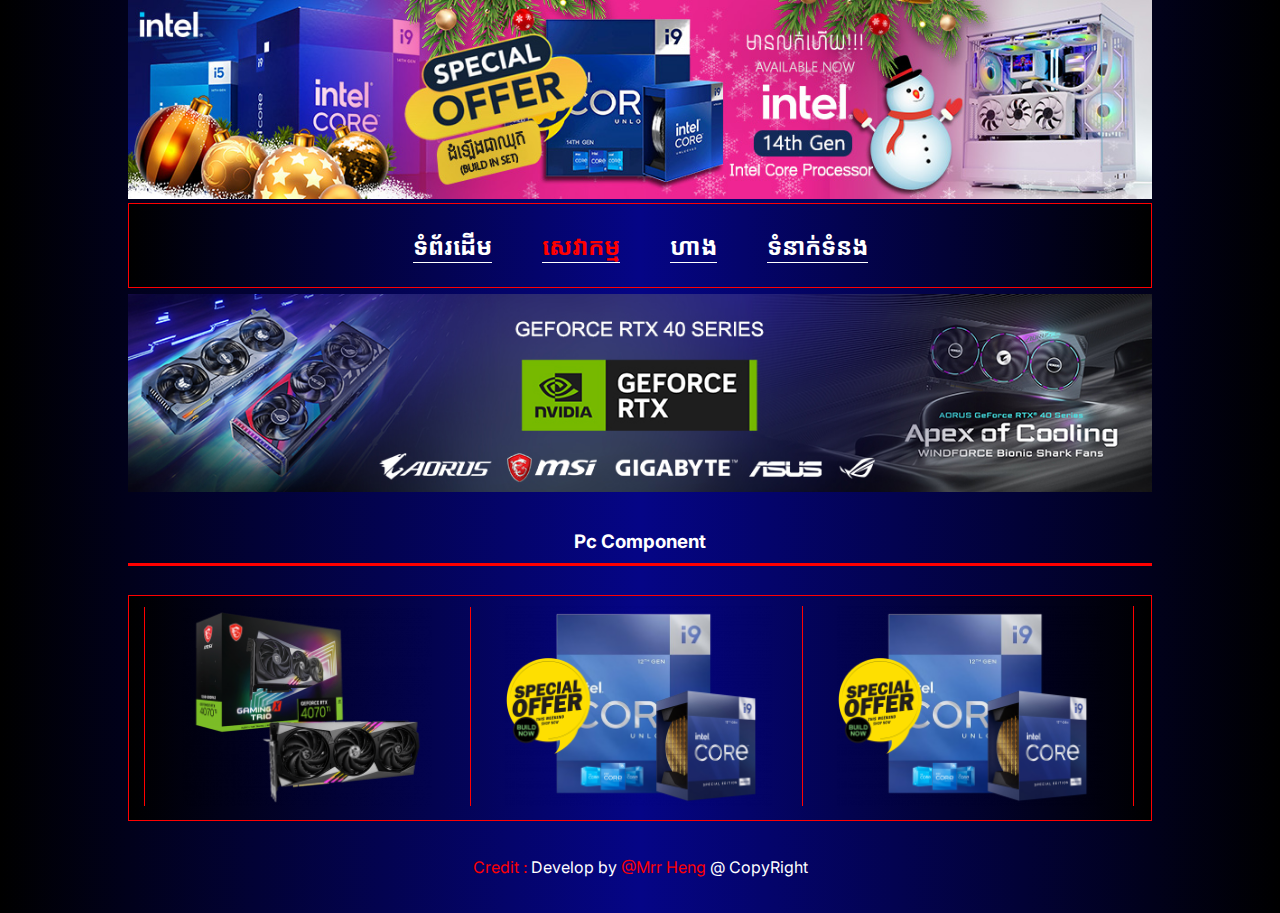
<file: service.html>
<!DOCTYPE html>
<html lang="en">
<head>
    <meta charset="UTF-8">
    <meta name="viewport" content="width=device-width, initial-scale=1.0">
    <link rel="stylesheet" href="https://cdnjs.cloudflare.com/ajax/libs/font-awesome/6.4.2/css/all.min.css" integrity="sha512-z3gLpd7yknf1YoNbCzqRKc4qyor8gaKU1qmn+CShxbuBusANI9QpRohGBreCFkKxLhei6S9CQXFEbbKuqLg0DA==" crossorigin="anonymous" referrerpolicy="no-referrer" />
    <link href="https://fonts.googleapis.com/css2?family=Inter:wght@400;500;600;700;900&amp;display=swap" rel="stylesheet">
    <link rel="preconnect" href="https://fonts.googleapis.com">
    <link rel="preconnect" href="https://fonts.gstatic.com" crossorigin>
    <link href="https://fonts.googleapis.com/css2?family=Noto+Sans+Khmer&display=swap" rel="stylesheet">
    <link rel="stylesheet" href="style.css">
    <title>Servive Pages</title>
</head>
<body>
    <!--Banner-->
    <div class="flex-banner">
        <img src="img/service-pages.jpg" alt="">
    </div>
    <!--Menu-->
    <div class="flex-navbar">
      <div class="flex-menu">
          <li><a href="index.html"><b>ទំព័រដើម</b></a></li>
          <li><a href="#"><b><font color="red">សេវាកម្ម</font></b></a></li>
          <li><a href="about.html"><b>ហាង</b></a></li>
          <li><a href="contact.html"><b>ទំនាក់ទំនង</b></a></li>
      </div>
    </div>
    <!--Banner Scroll-->
    <div class="flex-container">
        <div class="flex-banner-scroll">
          <img src="img/GPU-RTX-4000-SERIES-2023-V1.jpg" alt="">
          <img src="img/service-pages.jpg" alt="">
          <img src="img/service-pages.jpg" alt="">
          <img src="img/about-pages.png" alt="">
        </div>
    </div>
    <div class="flex-catagory">
        <div class="flex-line">
            <center><h3>Pc Component</h3></center>
        </div>
    </div>
    <div class="flex-container">
        <div class="flex-scroll">
                <img src="img/vga/4070TI GAMING X TRIO (2)-272x204.png" id="first-scroll">
                <img src="img/cpu/CPU INTEL 12TH GEN CAC NEW 2023-272x204.png" alt="Forest">
                <img src="img/cpu/CPU INTEL 12TH GEN CAC NEW 2023-272x204.png" alt="Northern Lights">
                <img src="img/psu/psu-01.png" alt="Mountains">
                <img src="img/psu/psu-02.png" alt="Mountains">
                <img src="img/psu/psu-03.png" alt="Mountains">
                <img src="img/psu/psu-04.png" alt="Mountains">
                <img src="img/psu/psu-05.png" alt="Mountains">
                <img src="img/psu/psu-06.png" alt="Mountains">
                <img src="img/psu/psu-07.png" alt="Mountains">
                <img src="img/psu/psu-01.png" alt="Mountains">
                <img src="img/mb/mb-01.png" alt="">
                <img src="img/mb/mb-02.png" alt="">
                <img src="img/mb/mb-03.png" alt="">
                <img src="img/mb/mb-04.png" alt="">
        </div>
    </div>
    <!--Footer-->
    <footer>
        <center>
            <font color="#fff">
                <p><font color="red">Credit : </font>Develop by <font color="red">@Mrr Heng</font> @ CopyRight</p>
            </font>
        </center>
    </footer>
</body>
</html>
</file>
<file: style.css>
body{
    margin: 0;
    padding: 0;
    width: 100%;
    font-family: 'Inter';
    background: linear-gradient(90deg, black, rgb(5, 5, 134),black);
}
/*Menu*/
.flex-navbar{
    width: 80%;
    background: linear-gradient(90deg, black, rgb(5, 5, 134),black);
    margin: auto;
    display: flex;
    flex-direction: row;
    flex-wrap: wrap;
    justify-content: center;
    border: 1px solid;
    border-color: red;
}
.flex-menu{
    display: flex;
    font-family: 'Noto Sans Khmer', sans-serif;
}
.flex-menu li{
    list-style: none;
    padding: 25px;
}
.flex-menu a{
    text-decoration: none;
    font-size: x-large;
    color: #fff;
    border-bottom: 1.2px solid;
    border-color: #fff;
}
.flex-menu a:hover{
    text-decoration: none;
    font-size: x-large;
    color: red;
    border-bottom: 1.2px solid;
    border-color: red;
    transition: all 0.2s;
    
}
/*Bnner*/
.flex-banner{
    width: 80%;
    margin: auto;
}
.flex-banner img{
    width: 100%;
}
/*Catagory*/
.flex-line{
    width: 80%;
    margin: auto;
    margin-top: 1%;
    /*background: linear-gradient(90deg, black, rgb(5, 5, 134),black);*/
    /*text-align: center;*/
}
.flex-line h3{
    padding: 10px;
    color: #fff;
    border-bottom: solid;
    border-color: red;
}
/*Container*/
.flex-container{
    width: 80%;
    margin: auto;
    display: flex;
    flex-wrap: wrap;
    flex-direction: row;
    justify-content: space-evenly;
}
div.gallery {
    border: 2px solid red;
    background-color: #fff;
  }
  
  div.gallery:hover {
    border: 1px solid red;
    cursor: pointer;
  }
  
  div.gallery img {
    padding: 15px 0px;
    width: 100%;
    height: auto;
  }
  div.gallery img:hover {
    width: 100%;
    height: auto;
    transform: scale(1.05);
  }

  .content-dis p{
    font-size: small;
    padding: 0px 5px;
  }
  * {
    box-sizing: border-box;
  }
  
  .responsive {
    padding: 10px 6px;
    width: 24.99999%;

  }
  /*Price*/
  .price p{
    font-family: Arial, Helvetica, sans-serif;
    color: red;
    text-align: center;
    font-size: x-large;
  }
  /*Footer*/
  footer{
    padding: 20px;
  }
  /*Scroll*/
  .flex-scroll {
    width: 80%;
    width: 100%;
    padding: 10px 15px;
    margin-top: 1%;
    background: linear-gradient(90deg, black, rgb(5, 5, 134),black);
    border: 1.5px solid red;
    overflow: auto;
    white-space: nowrap;
    }
    .flex-scroll img {
        width: 33%;
        padding: 0px 30px;
        border-right: 1px solid red;
    }
    #first-scroll{
        border-left: 1px solid red;
    }
    /*BannerScroll*/
    .flex-banner-scroll{
        width: 80%;
        width: 100%;
        padding: 0px 0px;
        margin-top: 1px;
        overflow: auto;
        white-space: nowrap;
    }
    .flex-banner-scroll img{
        padding: 5px 0px;
        width: 100%;
    }
@media screen and (max-width: 1024px) {
    .flex-navbar{
        width: 98%;
        border: 1px solid;
        border-color: red;
    }
    .flex-menu{
        margin-left: -3%;
    }
    .flex-menu a{
        font-size: xx-large;
    }
    .flex-menu a:hover{
        font-size: xx-large;
    }
    .search-btn-01{
        margin-top: 2.7%;
    }
    /*banner*/
    .flex-banner{
        width: 98%;
    }
    /*Catagory*/
    .flex-line{
        width: 98%;
        margin-top: -2%;
    }
    /*Container*/
    .flex-container{
        width: 100%;
    }
    /*Scroll*/
    .flex-scroll{
        width: 95%;
    }
    .flex-scroll img{
        padding: 10px 10px;
        width: 32.8%;
    }
    /*Banner Scroll*/
    .flex-banner-scroll{
        width: 100%;
        padding: 5px 0px;
    }
    .flex-banner-scroll img{
        width: 100%;
        padding: 0px 7px;
    }
}
@media screen and (max-width :600px) {
    .flex-navbar{
        border: 1px solid;
        border-color: red;
        padding: 10px;
    }
    .flex-menu li{
        padding: 15px;
    }
    .flex-menu a{
        font-size: large;
    }
    .flex-menu a:hover{
        font-size: large;
    }
    .search-btn-01{
        display: none;
    }
    .content-dis p{
        font-size: x-small;
        padding: 0px 0px;
    }
    .responsive{
        width: 50%;
        padding: 15px 5px;
        margin: auto;
        display: flex;
        flex-wrap: wrap;
        justify-content: space-evenly;
    }
    div.gallery img {
        padding: 15px 5px;
        width: 100%;
        height: auto;
    }
    /*Scroll*/
    .flex-scroll{
        width: 95%;
    }
}
@media screen and (max-width : 320px) {
    .flex-menu{
        width: 98%;
        margin-left: 5px;
    }
    .flex-menu li{
        padding: 12px;
    }
    .flex-menu a{
        font-size: x-small;
    }
    .flex-menu a:hover{
        font-size: x-small;
    }
    .flex-menu a:hover{
        font-size: x-small;
    }
    footer{
        font-size: small;
    }
    /*Scroll*/
    .flex-scroll{
        width: 95%;
    }
    .flex-scroll img{
        width: 50%;
    }
}
</file>
